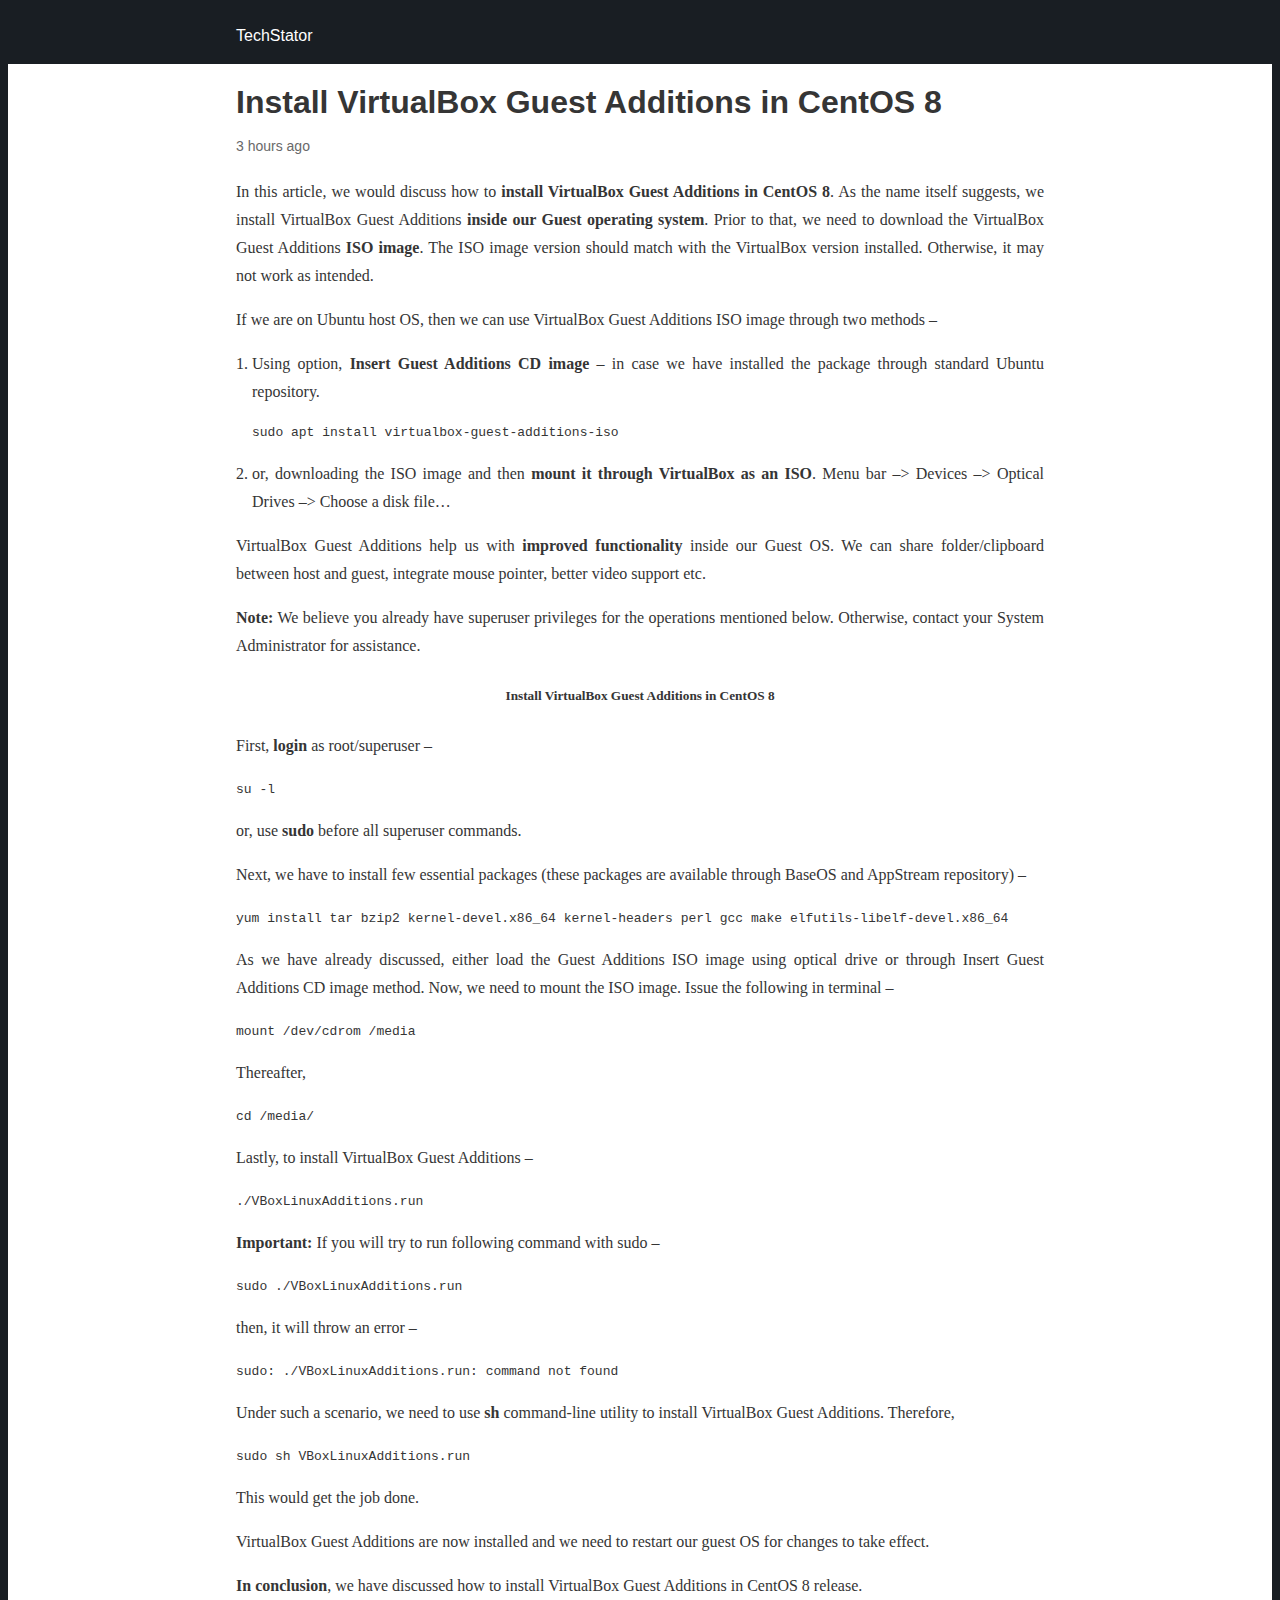
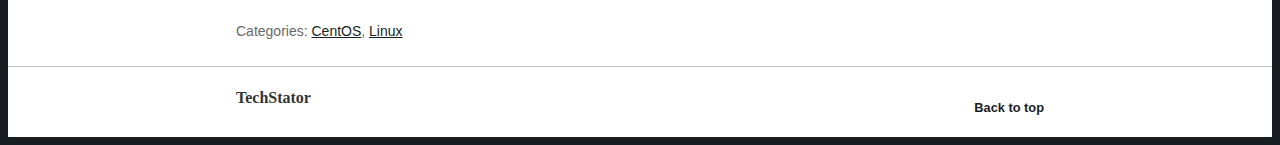
<file: linux/install-virtualbox-guest-additions-in-centos-8/amp/index.html>
<!doctype html>
<html amp lang="en-US">
<head>
	<meta charset="utf-8">
	<meta name="viewport" content="width=device-width,initial-scale=1,minimum-scale=1,maximum-scale=1,user-scalable=no">
		<title>Install VirtualBox Guest Additions in CentOS 8 - TechStator</title>
		<link rel="canonical" href="https://techstator.com/linux/install-virtualbox-guest-additions-in-centos-8/" />
	<script type='text/javascript' src='https://cdn.ampproject.org/v0.js' async></script>
<script type='text/javascript' src='https://cdn.ampproject.org/v0/amp-analytics-0.1.js' async custom-element="amp-analytics"></script>
<style amp-boilerplate>body{-webkit-animation:-amp-start 8s steps(1,end) 0s 1 normal both;-moz-animation:-amp-start 8s steps(1,end) 0s 1 normal both;-ms-animation:-amp-start 8s steps(1,end) 0s 1 normal both;animation:-amp-start 8s steps(1,end) 0s 1 normal both}@-webkit-keyframes -amp-start{from{visibility:hidden}to{visibility:visible}}@-moz-keyframes -amp-start{from{visibility:hidden}to{visibility:visible}}@-ms-keyframes -amp-start{from{visibility:hidden}to{visibility:visible}}@-o-keyframes -amp-start{from{visibility:hidden}to{visibility:visible}}@keyframes -amp-start{from{visibility:hidden}to{visibility:visible}}</style><noscript><style amp-boilerplate>body{-webkit-animation:none;-moz-animation:none;-ms-animation:none;animation:none}</style></noscript>	<meta name="generator" content="AMP Plugin v1.1.1; mode=reader">
	<style amp-custom>
		/* Generic WP styling */

.alignright {
	float: right;
}

.alignleft {
	float: left;
}

.aligncenter {
	display: block;
	text-align: center;
	margin-left: auto;
	margin-right: auto;
}

.amp-wp-enforced-sizes {
	/** Our sizes fallback is 100vw, and we have a padding on the container; the max-width here prevents the element from overflowing. **/
	max-width: 100%;
	margin: 0 auto;
}


/*
 * Prevent cases of amp-img converted from img to appear with stretching by using object-fit to scale.
 * See <https://github.com/ampproject/amphtml/issues/21371#issuecomment-475443219>.
 * Also use object-fit:contain in worst case scenario when we can't figure out dimensions for an image.
 */
amp-img.amp-wp-enforced-sizes[layout=intrinsic] > img,
.amp-wp-unknown-size > img {
	object-fit: contain;
}

amp-fit-text blockquote,
amp-fit-text h1,
amp-fit-text h2,
amp-fit-text h3,
amp-fit-text h4,
amp-fit-text h5,
amp-fit-text h6 {
	font-size: inherit;
}

/**
 * Override a style rule in Twenty Sixteen and Twenty Seventeen.
 * It set display:none for audio elements.
 * This selector is the same, though it adds body and uses amp-audio instead of audio.
 */
body amp-audio:not([controls]) {
	display: inline-block;
	height: auto;
}

/* Template Styles */

.amp-wp-content,
.amp-wp-title-bar div {
		margin: 0 auto;
	max-width: 640px;
	}

html {
	background: #191e23;
}

body {
	background: #fff;
	color: #353535;
	font-family: Georgia, 'Times New Roman', Times, Serif;
	font-weight: 300;
	line-height: 1.75em;
}

p,
ol,
ul,
figure {
	margin: 0 0 1em;
	padding: 0;
}

a,
a:visited {
	color: #191e23;
}

a:hover,
a:active,
a:focus {
	color: #353535;
}

/* Quotes */

blockquote {
	color: #353535;
	background: rgba(127,127,127,.125);
	border-left: 2px solid #191e23;
	margin: 8px 0 24px 0;
	padding: 16px;
}

blockquote p:last-child {
	margin-bottom: 0;
}

/* UI Fonts */

.amp-wp-meta,
.amp-wp-header div,
.amp-wp-title,
.wp-caption-text,
.amp-wp-tax-category,
.amp-wp-tax-tag,
.amp-wp-comments-link,
.amp-wp-footer p,
.back-to-top {
	font-family: -apple-system, BlinkMacSystemFont, "Segoe UI", "Roboto", "Oxygen-Sans", "Ubuntu", "Cantarell", "Helvetica Neue", sans-serif;
}

/* Header */

.amp-wp-header {
	background-color: #191e23;
}

.amp-wp-header div {
	color: #ffffff;
	font-size: 1em;
	font-weight: 400;
	margin: 0 auto;
	max-width: calc(840px - 32px);
	padding: .875em 16px;
	position: relative;
}

.amp-wp-header a {
	color: #ffffff;
	text-decoration: none;
}


.amp-wp-header .amp-wp-site-icon {
	/** site icon is 32px **/
	background-color: #ffffff;
	border: 1px solid #ffffff;
	border-radius: 50%;
	position: absolute;
	right: 18px;
	top: 10px;
}

/* Article */

.amp-wp-article {
	color: #353535;
	font-weight: 400;
	margin: 1.5em auto;
	max-width: 840px;
	overflow-wrap: break-word;
	word-wrap: break-word;
}

/* Article Header */

.amp-wp-article-header {
	align-items: center;
	align-content: stretch;
	display: flex;
	flex-wrap: wrap;
	justify-content: space-between;
	margin: 1.5em 16px 0;
}

.amp-wp-title {
	color: #353535;
	display: block;
	flex: 1 0 100%;
	font-weight: 900;
	margin: 0 0 .625em;
	width: 100%;
}

/* Article Meta */

.amp-wp-meta {
	color: #696969;
	display: inline-block;
	flex: 2 1 50%;
	font-size: .875em;
	line-height: 1.5em;
	margin: 0 0 1.5em;
	padding: 0;
}

.amp-wp-article-header .amp-wp-meta:last-of-type {
	text-align: right;
}

.amp-wp-article-header .amp-wp-meta:first-of-type {
	text-align: left;
}

.amp-wp-byline amp-img,
.amp-wp-byline .amp-wp-author {
	display: inline-block;
	vertical-align: middle;
}

.amp-wp-byline amp-img {
	border: 1px solid #191e23;
	border-radius: 50%;
	position: relative;
	margin-right: 6px;
}

.amp-wp-posted-on {
	text-align: right;
}

/* Featured image */

.amp-wp-article-featured-image {
	margin: 0 0 1em;
}
.amp-wp-article-featured-image amp-img {
	margin: 0 auto;
}
.amp-wp-article-featured-image.wp-caption .wp-caption-text {
	margin: 0 18px;
}

/* Article Content */

.amp-wp-article-content {
	margin: 0 16px;
}

.amp-wp-article-content ul,
.amp-wp-article-content ol {
	margin-left: 1em;
}

.amp-wp-article-content .wp-caption {
	max-width: 100%;
}

.amp-wp-article-content amp-img {
	margin: 0 auto;
}

.amp-wp-article-content amp-img.alignright {
	margin: 0 0 1em 16px;
}

.amp-wp-article-content amp-img.alignleft {
	margin: 0 16px 1em 0;
}

/* Captions */

.wp-caption {
	padding: 0;
}

.wp-caption.alignleft {
	margin-right: 16px;
}

.wp-caption.alignright {
	margin-left: 16px;
}

.wp-caption .wp-caption-text {
	border-bottom: 1px solid #c2c2c2;
	color: #696969;
	font-size: .875em;
	line-height: 1.5em;
	margin: 0;
	padding: .66em 10px .75em;
}

/* AMP Media */

.alignwide,
.alignfull {
	clear: both;
}

amp-carousel {
	background: #c2c2c2;
	margin: 0 -16px 1.5em;
}
amp-iframe,
amp-youtube,
amp-instagram,
amp-vine {
	background: #c2c2c2;
	margin: 0 -16px 1.5em;
}

.amp-wp-article-content amp-carousel amp-img {
	border: none;
}

amp-carousel > amp-img > img {
	object-fit: contain;
}

.amp-wp-iframe-placeholder {
	background: #c2c2c2 url( https://techstator.com/wp-content/plugins/amp/assets/images/placeholder-icon.png ) no-repeat center 40%;
	background-size: 48px 48px;
	min-height: 48px;
}

/* Article Footer Meta */

.amp-wp-article-footer .amp-wp-meta {
	display: block;
}

.amp-wp-tax-category,
.amp-wp-tax-tag {
	color: #696969;
	font-size: .875em;
	line-height: 1.5em;
	margin: 1.5em 16px;
}

.amp-wp-comments-link {
	color: #696969;
	font-size: .875em;
	line-height: 1.5em;
	text-align: center;
	margin: 2.25em 0 1.5em;
}

.amp-wp-comments-link a {
	border-style: solid;
	border-color: #c2c2c2;
	border-width: 1px 1px 2px;
	border-radius: 4px;
	background-color: transparent;
	color: #191e23;
	cursor: pointer;
	display: block;
	font-size: 14px;
	font-weight: 600;
	line-height: 18px;
	margin: 0 auto;
	max-width: 200px;
	padding: 11px 16px;
	text-decoration: none;
	width: 50%;
	-webkit-transition: background-color 0.2s ease;
			transition: background-color 0.2s ease;
}

/* AMP Footer */

.amp-wp-footer {
	border-top: 1px solid #c2c2c2;
	margin: calc(1.5em - 1px) 0 0;
}

.amp-wp-footer div {
	margin: 0 auto;
	max-width: calc(840px - 32px);
	padding: 1.25em 16px 1.25em;
	position: relative;
}

.amp-wp-footer h2 {
	font-size: 1em;
	line-height: 1.375em;
	margin: 0 0 .5em;
}

.amp-wp-footer p {
	color: #696969;
	font-size: .8em;
	line-height: 1.5em;
	margin: 0 85px 0 0;
}

.amp-wp-footer a {
	text-decoration: none;
}

.back-to-top {
	bottom: 1.275em;
	font-size: .8em;
	font-weight: 600;
	line-height: 2em;
	position: absolute;
	right: 16px;
}
		/* Inline stylesheets */
:root:not(#_):not(#_):not(#_):not(#_):not(#_) .amp-wp-7d27179{text-align:justify}:root:not(#_):not(#_):not(#_):not(#_):not(#_) .amp-wp-cdd8ca0{text-align:center}	</style>
</head>

<body class="">

<header id="top" class="amp-wp-header">
	<div>
		<a href="https://techstator.com/">
												<span class="amp-site-title">
				TechStator			</span>
		</a>

					</div>
</header>

<article class="amp-wp-article">
	<header class="amp-wp-article-header">
		<h1 class="amp-wp-title">Install VirtualBox Guest Additions in CentOS 8</h1>
		<div class="amp-wp-meta amp-wp-posted-on">
	<time datetime="2020-03-27T19:31:58+00:00">
		3 hours ago	</time>
</div>
	</header>

	
	<div class="amp-wp-article-content">
		<p class="amp-wp-7d27179">In this article, we would discuss how to <strong>install VirtualBox Guest Additions in CentOS 8</strong>. As the name itself suggests, we install VirtualBox Guest Additions <strong>inside our Guest operating system</strong>. Prior to that, we need to download the VirtualBox Guest Additions <strong>ISO image</strong>. The ISO image version should match with the VirtualBox version installed. Otherwise, it may not work as intended.</p>
<p class="amp-wp-7d27179">If we are on Ubuntu host OS, then we can use VirtualBox Guest Additions ISO image through two methods –</p>
<ol>
<li class="amp-wp-7d27179">Using option, <strong>Insert Guest Additions CD image</strong> – in case we have installed the package through standard Ubuntu repository.
<pre>sudo apt install virtualbox-guest-additions-iso</pre>
</li>
<li class="amp-wp-7d27179">or, downloading the ISO image and then <strong>mount it through VirtualBox as an ISO</strong>. Menu bar –&gt; Devices –&gt; Optical Drives –&gt; Choose a disk file…</li>
</ol>
<p class="amp-wp-7d27179">VirtualBox Guest Additions help us with <strong>improved functionality</strong> inside our Guest OS. We can share folder/clipboard between host and guest, integrate mouse pointer, better video support etc.</p>
<p class="amp-wp-7d27179"><strong>Note:</strong> We believe you already have superuser privileges for the operations mentioned below. Otherwise, contact your System Administrator for assistance.</p>
<h5 class="amp-wp-cdd8ca0">Install VirtualBox Guest Additions in CentOS 8</h5>
<p class="amp-wp-7d27179">First, <strong>login</strong> as root/superuser –</p>
<pre>su -l</pre>
<p class="amp-wp-7d27179">or, use <strong>sudo</strong> before all superuser commands.</p>
<p class="amp-wp-7d27179">Next, we have to install few essential packages (these packages are available through BaseOS and AppStream repository) –</p>
<pre>yum install tar bzip2 kernel-devel.x86_64 kernel-headers perl gcc make elfutils-libelf-devel.x86_64</pre>
<p class="amp-wp-7d27179">As we have already discussed, either load the Guest Additions ISO image using optical drive or through Insert Guest Additions CD image method. Now, we need to mount the ISO image. Issue the following in terminal –</p>
<pre>mount /dev/cdrom /media</pre>
<p class="amp-wp-7d27179">Thereafter,</p>
<pre>cd /media/</pre>
<p class="amp-wp-7d27179">Lastly, to install VirtualBox Guest Additions –</p>
<pre>./VBoxLinuxAdditions.run</pre>
<p class="amp-wp-7d27179"><strong>Important:</strong> If you will try to run following command with sudo –</p>
<pre>sudo ./VBoxLinuxAdditions.run</pre>
<p class="amp-wp-7d27179">then, it will throw an error –</p>
<pre>sudo: ./VBoxLinuxAdditions.run: command not found</pre>
<p class="amp-wp-7d27179">Under such a scenario, we need to use <strong>sh</strong> command-line utility to install VirtualBox Guest Additions. Therefore,</p>
<pre>sudo sh VBoxLinuxAdditions.run</pre>
<p class="amp-wp-7d27179">This would get the job done.</p>
<p class="amp-wp-7d27179">VirtualBox Guest Additions are now installed and we need to restart our guest OS for changes to take effect.</p>
<p class="amp-wp-7d27179"><strong>In conclusion</strong>, we have discussed how to install VirtualBox Guest Additions in CentOS 8 release.</p>
	</div>

	<footer class="amp-wp-article-footer">
			<div class="amp-wp-meta amp-wp-tax-category">
		Categories: <a href="https://techstator.com/linux/centos/" rel="category tag">CentOS</a>, <a href="https://techstator.com/linux/" rel="category tag">Linux</a>	</div>

	</footer>
</article>

<footer class="amp-wp-footer">
	<div>
		<h2>TechStator</h2>
		<a href="#top" class="back-to-top">Back to top</a>
	</div>
</footer>


<amp-analytics id="0ba31f865f9e" type="ampanalytics"><script type="application/json">{"vars":{"gtag_id":"UA-135581354-2","config":{"UA-135581354-2":{"groups":"default"}}}}</script></amp-analytics>
</body>
</html>
</file>
